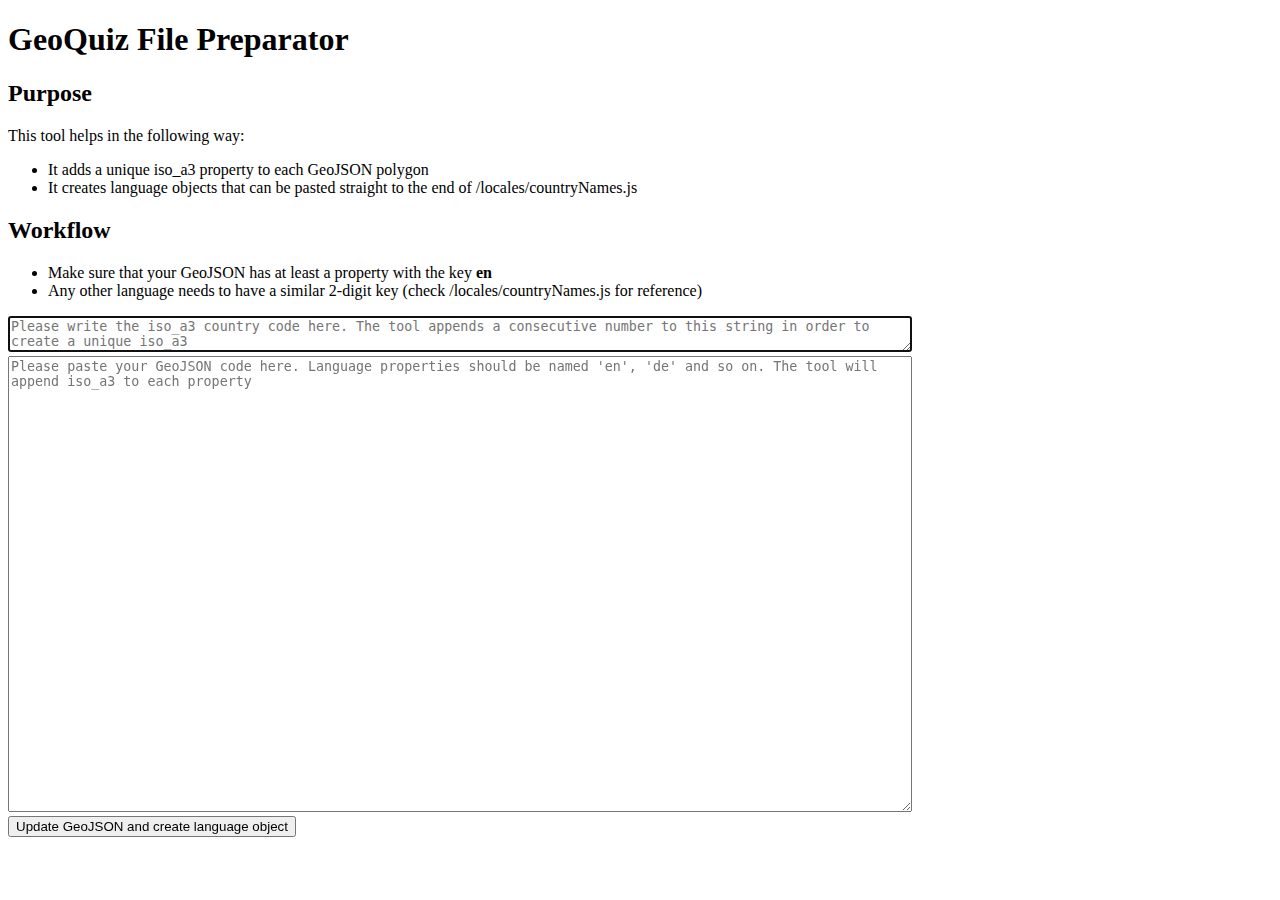
<file: filepreparator.html>
<!DOCTYPE html>
<html lang="en">

<head>
  <meta charset="UTF-8">
  <meta http-equiv="X-UA-Compatible" content="IE=edge">
  <meta name="viewport" content="width=device-width, initial-scale=1.0">
  <title>GeoQuiz File Preparator</title>
</head>

<body>
  <h1>GeoQuiz File Preparator</h1>
  <h2>Purpose</h2>
  <p>This tool helps in the following way:
  <ul>
    <li>It adds a unique iso_a3 property to each GeoJSON polygon</li>
    <li>It creates language objects that can be pasted straight to the end of /locales/countryNames.js</li>
  </ul>
  </p>
  <h2>Workflow</h2>
  <ul>
    <li>Make sure that your GeoJSON has at least a property with the key <b>en</b></li>
    <li>Any other language needs to have a similar 2-digit key (check /locales/countryNames.js for reference)</li>
  </ul>
  <textarea id="textareaboxCountryCode" cols="110" rows="2"
    placeholder="Please write the iso_a3 country code here. The tool appends a consecutive number to this string in order to create a unique iso_a3"
    autofocus></textarea>

  <textarea id="textareaboxGeoJson" cols="110" rows="30"
    placeholder="Please paste your GeoJSON code here. Language properties should be named 'en', 'de' and so on. The tool will append iso_a3 to each property"
    autofocus></textarea>
  <br>
  <input type="button" class="button" value="Update GeoJSON and create language object" onclick="checkInput()" />
  <div id="outputCode1"></div>
  <div id="outputCode2"></div>


  <script>
    //This tool adds an iso_a3 property to a GeoJSON and creates the right format for /locales/countryNames.js


    function checkInput() {
      const countryCode = document.getElementById("textareaboxCountryCode").value;
      const input = document.getElementById("textareaboxGeoJson").value;
      const inputGeoJSON = JSON.parse(input);

      //create language objects for /locales/countryNames.js
      let alreadyInOutput = [];
      let output = "";

      for (let i = 0; i < inputGeoJSON.features.length; i++) {
        let doubleEntry = checkIfAlreadyInOutput(inputGeoJSON.features[i].properties.en);
        if (doubleEntry === -1) {
          //Create empty dummy object
          let emptyLanguageObject = { "alpha3": countryCode + "-" + i, "ar": "", "bg": "", "cs": "", "da": "", "de": "", "el": "", "en": "", "eo": "", "es": "", "et": "", "eu": "", "fi": "", "fr": "", "hu": "", "it": "", "ja": "", "ko": "", "lt": "", "nl": "", "no": "", "pl": "", "pt": "", "ro": "", "ru": "", "sk": "", "sv": "", "th": "", "uk": "", "zh": "", "zh-tw": "" };
          Object.assign(emptyLanguageObject, inputGeoJSON.features[i].properties);
          // output += `{ "alpha3": "${countryCode}-${i}", "ar": "", "bg": "", "cs": "", "da": "", "de": "", "el": "", "en": "${inputGeoJSON.features[i].properties.en}", "eo": "", "es": "", "et": "", "eu": "", "fi": "", "fr": "", "hu": "", "it": "", "ja": "", "ko": "", "lt": "", "nl": "", "no": "", "pl": "", "pt": "", "ro": "", "ru": "", "sk": "", "sv": "", "th": "", "uk": "", "zh": "${inputGeoJSON.features[i].properties.zh}", "zh-tw": ""},\n`;
          output = output.concat(JSON.stringify(emptyLanguageObject)).concat(",\n");
          alreadyInOutput.push(inputGeoJSON.features[i].properties.en);
        }
      };
      const outputTextarea2 = "<h2>Result</h2><p>This code can be pasted straight to the bottom of /locales/countryNames.js</p> <textarea id=textareabox cols=150 rows=30 readonly>" + output + "</textarea>";
      document.getElementById("outputCode2").innerHTML = outputTextarea2;

      function checkIfAlreadyInOutput(currentIsoA3) {
        return index = alreadyInOutput.findIndex(i => i === currentIsoA3);
      }

      //add iso_a3 property
      for (let i = 0; i < inputGeoJSON.features.length; i++) {
        inputGeoJSON.features[i].properties.iso_a3 = `${countryCode}-${i}`;
      };
      const outputTextarea1 = "<h2>Result</h2><p>Find below the GeoJSON with an iso_a3 property</p> <textarea id=textareabox cols=150 rows=30 readonly>" + JSON.stringify(inputGeoJSON) + "</textarea>";
      document.getElementById("outputCode1").innerHTML = outputTextarea1;
    }
  </script>
</body>

</html>
</file>
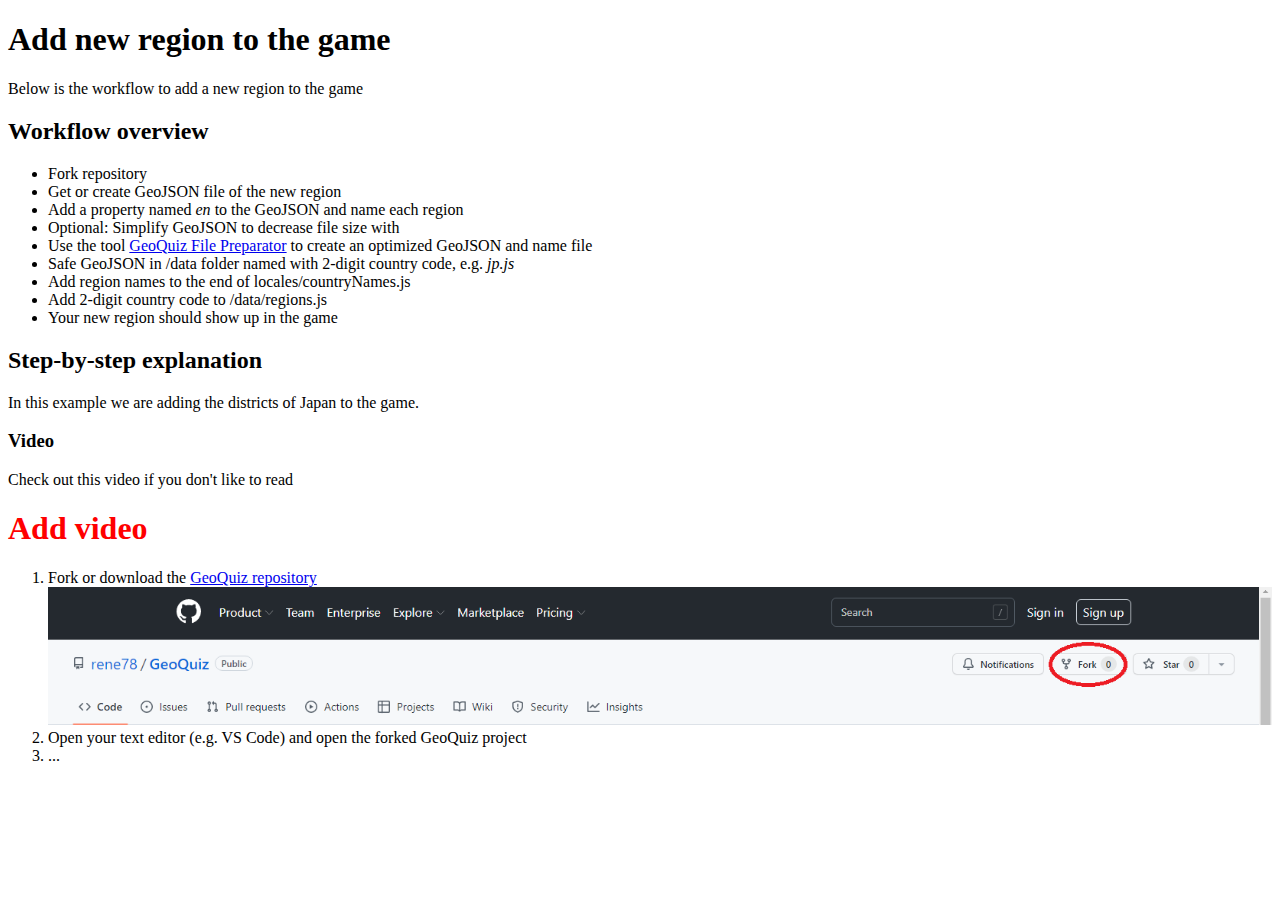
<file: help.html>
<!DOCTYPE html>
<html lang="en">

<head>
  <meta charset="UTF-8">
  <meta http-equiv="X-UA-Compatible" content="IE=edge">
  <meta name="viewport" content="width=device-width, initial-scale=1.0">
  <title>Help</title>

  <!-- style related -->
  <link rel="stylesheet" type="text/css" media="screen" href="./css/help.css" />
</head>

<body>
  <h1>Add new region to the game</h1>
  <p>Below is the workflow to add a new region to the game</p>
  <h2>Workflow overview</h2>
  <ul>
    <li>Fork repository</li>
    <li>Get or create GeoJSON file of the new region</li>
    <li>Add a property named <i>en</i> to the GeoJSON and name each region</li>
    <li>Optional: Simplify GeoJSON to decrease file size with <a href="https://mapshaper.org/" target="_blank"></a></li>
    <li>Use the tool <a href="https://geoquiz.renek.cc/filepreparator.html" target="_blank">GeoQuiz File Preparator</a> to create an optimized GeoJSON and name file</li>
    <li>Safe GeoJSON in /data folder named with 2-digit country code, e.g. <i>jp.js</i></li>
    <li>Add region names to the end of locales/countryNames.js</li>
    <li>Add 2-digit country code to /data/regions.js</li>
    <li>Your new region should show up in the game</li>

  </ul>
  <h2>Step-by-step explanation</h2>
  <p>In this example we are adding the districts of Japan to the game.</p>
  <h3>Video</h3>
  <p>Check out this video if you don't like to read</p>
  <h1 style="color: red">Add video</h1>
  <ol>
    <li>
      Fork or download the <a href="https://github.com/rene78/GeoQuiz" target="_blank">GeoQuiz repository</a>
      <img src="./img/help/AddNewRegion01.png" alt="Fork repo">
    </li>
    <li>Open your text editor (e.g. VS Code) and open the forked GeoQuiz project</li>
    <li>...</li>

  </ol>
</body>

</html>
</file>
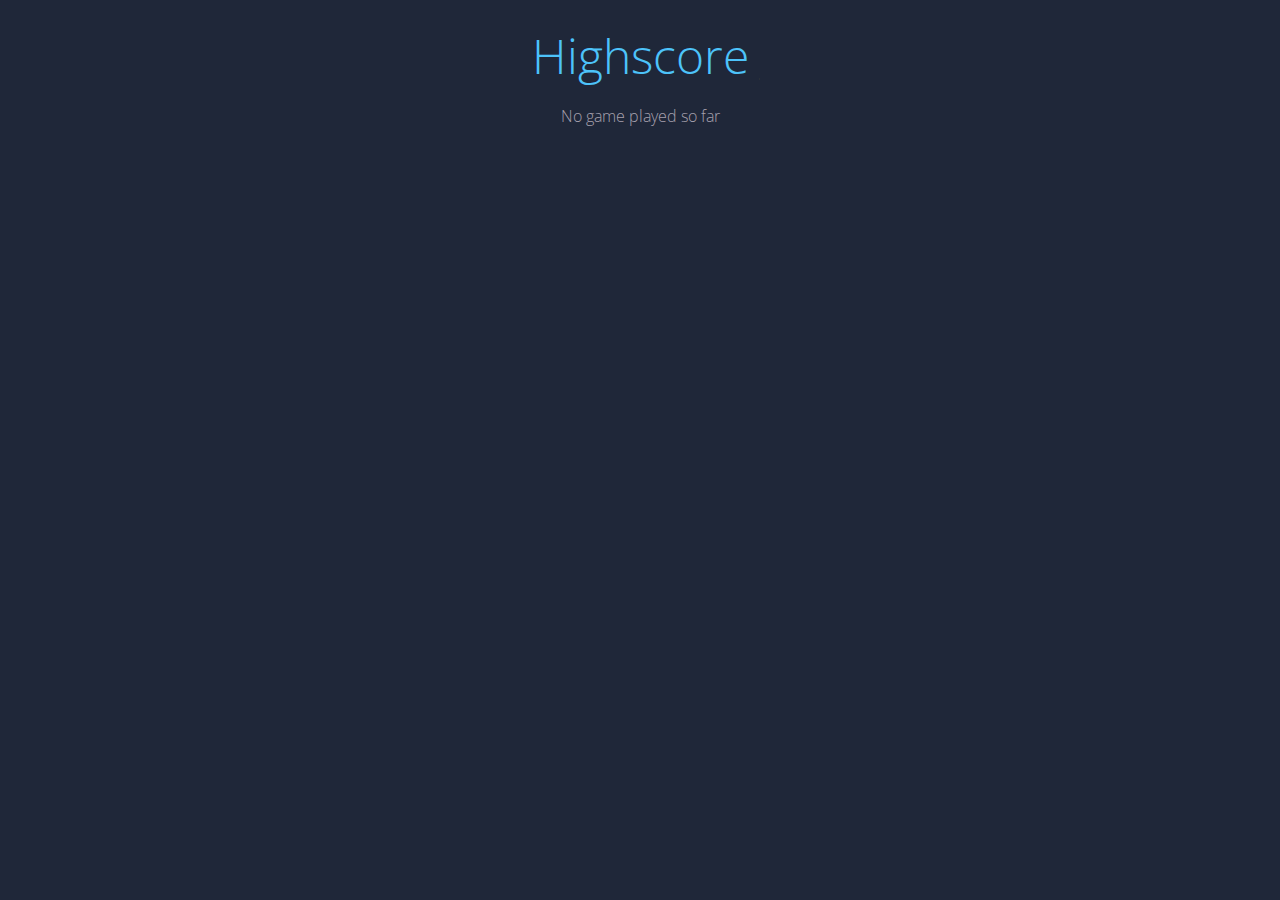
<file: highscore.html>
<!DOCTYPE html>
<html lang="en">

<head>
  <!-- Basic -->
  <meta charset="UTF-8">
  <meta http-equiv="X-UA-Compatible" content="IE=edge">
  <title>GeoQuiz - Highscore</title>
  <meta name="viewport" content="width=device-width, initial-scale=1.0">

  <!-- Favicon related -->
  <link rel="apple-touch-icon" sizes="180x180" href="./img/apple-touch-icon.png">
  <link rel="icon" type="image/png" sizes="32x32" href="./img/favicon-32x32.png">
  <link rel="icon" type="image/png" sizes="16x16" href="./img/favicon-16x16.png">
  <link rel="manifest" href="./img/site.webmanifest">
  <link rel="mask-icon" href="./img/safari-pinned-tab.svg" color="#5bbad5">
  <link rel="shortcut icon" href="./img/favicon.ico">
  <meta name="msapplication-TileColor" content="#da532c">
  <meta name="msapplication-config" content="./img/browserconfig.xml">
  <meta name="theme-color" content="#ffffff">

  <!-- style related -->
  <link rel="stylesheet" type="text/css" media="screen" href="./css/main.css" />
  <!-- scripts -->
  <script src="./js/highscore.js" type="module"></script>

  <style>
    html, body {
      width: auto;
      height: auto;
    }
  </style>
</head>

<body>
  <h1 id="heading">Highscore_</h1>
  <div id="highscores"></div>
</body>

</html>
</file>
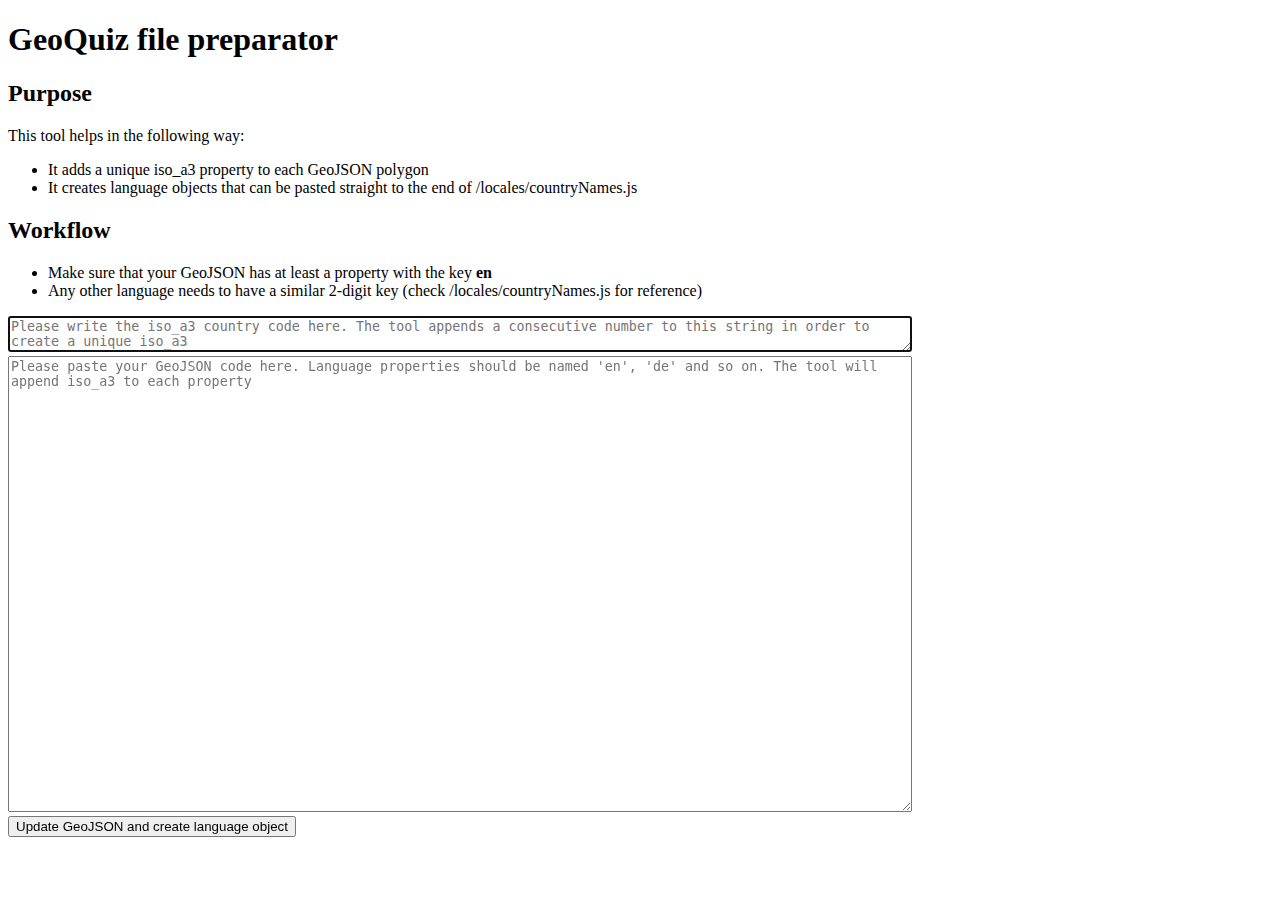
<file: helper/appendIsoA3.html>
<!DOCTYPE html>
<html lang="en">

<head>
  <meta charset="UTF-8">
  <meta http-equiv="X-UA-Compatible" content="IE=edge">
  <meta name="viewport" content="width=device-width, initial-scale=1.0">
  <title>Append iso_a3 to GeoJSON property</title>
</head>

<body>
  <h1>GeoQuiz file preparator</h1>
  <h2>Purpose</h2>
  <p>This tool helps in the following way:
  <ul>
    <li>It adds a unique iso_a3 property to each GeoJSON polygon</li>
    <li>It creates language objects that can be pasted straight to the end of /locales/countryNames.js</li>
  </ul>
  </p>
  <h2>Workflow</h2>
  <ul>
    <li>Make sure that your GeoJSON has at least a property with the key <b>en</b></li>
    <li>Any other language needs to have a similar 2-digit key (check /locales/countryNames.js for reference)</li>
  </ul>
  <textarea id="textareaboxCountryCode" cols="110" rows="2"
    placeholder="Please write the iso_a3 country code here. The tool appends a consecutive number to this string in order to create a unique iso_a3"
    autofocus></textarea>

  <textarea id="textareaboxGeoJson" cols="110" rows="30"
    placeholder="Please paste your GeoJSON code here. Language properties should be named 'en', 'de' and so on. The tool will append iso_a3 to each property"
    autofocus></textarea>
  <br>
  <input type="button" class="button" value="Update GeoJSON and create language object" onclick="checkInput()" />
  <div id="outputCode1"></div>
  <div id="outputCode2"></div>


  <script>
    //This tool adds an iso_a3 property to a GeoJSON and creates the right format for /locales/countryNames.js


    function checkInput() {
      const countryCode = document.getElementById("textareaboxCountryCode").value;
      const input = document.getElementById("textareaboxGeoJson").value;
      const inputGeoJSON = JSON.parse(input);

      //create language objects for /locales/countryNames.js
      let alreadyInOutput = [];
      let output = "";

      for (let i = 0; i < inputGeoJSON.features.length; i++) {
        let doubleEntry = checkIfAlreadyInOutput(inputGeoJSON.features[i].properties.en);
        if (doubleEntry === -1) {
          //Create empty dummy object
          let emptyLanguageObject = { "alpha3": countryCode + "-" + i, "ar": "", "bg": "", "cs": "", "da": "", "de": "", "el": "", "en": "", "eo": "", "es": "", "et": "", "eu": "", "fi": "", "fr": "", "hu": "", "it": "", "ja": "", "ko": "", "lt": "", "nl": "", "no": "", "pl": "", "pt": "", "ro": "", "ru": "", "sk": "", "sv": "", "th": "", "uk": "", "zh": "", "zh-tw": "" };
          Object.assign(emptyLanguageObject, inputGeoJSON.features[i].properties);
          // output += `{ "alpha3": "${countryCode}-${i}", "ar": "", "bg": "", "cs": "", "da": "", "de": "", "el": "", "en": "${inputGeoJSON.features[i].properties.en}", "eo": "", "es": "", "et": "", "eu": "", "fi": "", "fr": "", "hu": "", "it": "", "ja": "", "ko": "", "lt": "", "nl": "", "no": "", "pl": "", "pt": "", "ro": "", "ru": "", "sk": "", "sv": "", "th": "", "uk": "", "zh": "${inputGeoJSON.features[i].properties.zh}", "zh-tw": ""},\n`;
          output = output.concat(JSON.stringify(emptyLanguageObject)).concat(",\n");
          alreadyInOutput.push(inputGeoJSON.features[i].properties.en);
        }
      };
      const outputTextarea2 = "<h2>Result</h2><p>This code can be pasted straight to the bottom of /locales/countryNames.js</p> <textarea id=textareabox cols=150 rows=30 readonly>" + output + "</textarea>";
      document.getElementById("outputCode2").innerHTML = outputTextarea2;

      function checkIfAlreadyInOutput(currentIsoA3) {
        return index = alreadyInOutput.findIndex(i => i === currentIsoA3);
      }

      //add iso_a3 property
      for (let i = 0; i < inputGeoJSON.features.length; i++) {
        inputGeoJSON.features[i].properties.iso_a3 = `${countryCode}-${i}`;
      };
      const outputTextarea1 = "<h2>Result</h2><p>Find below the GeoJSON with an iso_a3 property</p> <textarea id=textareabox cols=150 rows=30 readonly>" + JSON.stringify(inputGeoJSON) + "</textarea>";
      document.getElementById("outputCode1").innerHTML = outputTextarea1;
    }
  </script>
</body>

</html>
</file>
<file: css/help.css>
img {
  width: 100%;
}
</file>
<file: css/main.css>
/* #region CSS RELATED TO GENERAL PAGE LAYOUT */
@import url(https://fonts.googleapis.com/css?family=Open+Sans:300,400,700);
body {
  margin: 0;
  font-family: 'Open Sans', sans-serif;
  font-weight: 300;
  line-height: 1.42em;
  color:#A7A1AE;
  background-color:#1F2739;
}

html, body, .map-container {
  height: 100%;
  width: 100vw;
}
/* #endregion */

/* #region CSS RELATED TO LEAFLET MAP */
#map {
  width: 100%;
  height: 100%;
}

.not-allowed-cursor {
  cursor: grab !important
}

.blur {
  filter: blur(8px);
}
/* #endregion */

/* #region CSS RELATED TO WELCOME INFOBOX */
.welcome-infobox {
  text-align: center;
  position: fixed;
  opacity: 0.95;
  z-index: 1013;
  top: 0px;
  right: 0;
  height: 100vh;
  height: -webkit-fill-available; /* mobile viewport bug fix */
  width: 270px;
  border-radius: 30px 0 0 30px;
  background-color: #1f2739;
  padding: 20px;
  box-sizing: border-box;
  transition-property: right;
  transition-duration: 200ms;
  transition-timing-function: linear;
  box-shadow: 0 1px 2px rgb(60 64 67 / 30%), 0 2px 6px 2px rgb(60 64 67 / 15%);
}

.hide-welcome {
  right: -270px;
}

.expand-button {
  width: 25px;
  height: 50px;
  top: calc(50% - 25px);
  position: absolute;
  left: -25px;
  border-radius: 10px 0 0 10px;
  opacity: 0.7;
  border: 0;
  box-shadow: -2px 2px 2px rgb(60 64 67 / 30%);
  cursor: pointer;
  border-right: 1px solid #4a4242;
  background: #1f2739 7px/7px 10px no-repeat;
  padding: 0;
}

.expand-button:hover {
  opacity: .95;
}

.arrow-image {
  vertical-align: middle;
}

.mirror-image {
  transform: scaleX(-1);
}

.logo {
  width: 70px;
}

.welcome-infobox-heading {
  font-size: 25px;
  margin: 5px;
  font-weight: bold;
  color: #4DC3FA;
}

.welcome-infobox-intro {
  text-align: left;
}

.welcome-infobox-links, .continent-element {
  display: flex;
  align-items: center;
  border: 2px solid;
  border-radius: 5px;
  padding: 5px;
  cursor: pointer;
  text-decoration: none;
  color: inherit;
  margin: 10px 0;
  text-align: left;
}

.highscore-link {
  border-color: #F1C950;
}

.github-link {
  border-color: #FDFDF9;
}

.translate-link {
  border-color: #0064AB;
}

.donate-link {
  border-color: #F7931A;
}

.welcome-infobox-links:hover {
  border: 2px solid #919191;
}

.thumbnails {
  width: 25px;
  margin-right: 7px;
}

.welcome-infobox-help {
  margin-top: 25px;
  font-weight: bold;
}

.welcome-infobox-dont-show {
  position: absolute;
  bottom: 0;
}
/* #endregion */

/* #region CSS RELATED TO 3-2-1 COUNTDOWN TIMER*/
.countdown-timer {
  pointer-events: none;
  font-size: 140px;
  /* color: #778F9B; */
  position: absolute;
  height: 100%;
  width: 100%;
  top: 0;
  z-index: 1003;
}

.countdown-timer span {
  position: absolute;
  opacity: 0;
  top: 200px;
}

@keyframes time {

  0%,
  10%,
  100% {
    opacity: 0;
    transform: scale(1);
  }

  5% {
    opacity: 0.8;
    transform: scale(1.2);
  }
}

.start-animation {
  animation: time 4s;
}

.go {
  animation-delay: 3s;
  color: #FF1643;
  left: calc(50% - 110px);
}

.num1,
.num2,
.num3 {
  left: calc(50% - 40px);
}

.num1 {
  animation-delay: 2s;
}

.num2 {
  animation-delay: 1s;
}

.num3 {
  animation-delay: 0s;
}
/* #endregion */

/* #region CSS RELATED TO COMMAND AND RESULT MODALS */
.command-container, .result {
  text-align: center;
  position: fixed;
  opacity: 0.7;
  pointer-events: none;
  font-size: 20px;
  font-weight: bold;
  z-index: 1002;
}

.command-container {
  top: 0;
  left: 0;
  right: 0;
  padding: 5px 60px 5px 40px;
  background-color: #1f2739;
}

.hide-command {
  animation-name: animateHideCommand;
  animation-duration: 1s;
  animation-iteration-count: 2;
  animation-direction: alternate;
}

@keyframes animateHideCommand {
  0%   {top: 0px;}
  50%   {top: -100px;}
  100%  {top: -100px;}
}

.progress {
  position: absolute;
  left: 5px;
  font-size: 15px;
  top: 50%;
  transform: translateY(-50%);
}

.time-elapsed {
  position: absolute;
  right: 5px;
  font-size: 15px;
  top: 50%;
  transform: translateY(-50%);
}

.result {
  bottom: -100px;
  left: 0;
  right: 0;
  padding: 5px 20px;
}

.show {
  animation-name: animateShowResult;
  animation-duration: 1s;
  animation-iteration-count: 2;
  animation-direction: alternate;
}

@keyframes animateShowResult {
  0%   {bottom: -100px;}
  50%   {bottom: 0px;}
  100%  {bottom: 0px;}
}

.alarm {
  background-color: red;
  color: white;
}

.success {
  background-color: green;
  color: white;
}
/* #endregion */

/* #region CSS RELATED TO TABLES (IN END OF GAME INFOBOX AND HIGHSCORE HTML) */
h1 {
  font-size:3em; 
  font-weight: 300;
  line-height:1em;
  text-align: center;
  color: #4DC3FA;
  margin-bottom: 25px;
}

#highscores {
  display: flex;
  flex-wrap: wrap;
  justify-content: center;
}

.table-container th h1 {
  font-weight: bold;
  font-size: 1em;
  text-align: left;
  color: #185875;
  margin: 3px;
}

th[colspan]:not([colspan="1"]) {
  text-align: center;
}

.table-container td {
  font-weight: normal;
  font-size: 1em;
  -webkit-box-shadow: 0 2px 2px -2px #0E1119;
    -moz-box-shadow: 0 2px 2px -2px #0E1119;
          box-shadow: 0 2px 2px -2px #0E1119;
}

.table-container {
  margin: 0px 10px 20px;
}

.table-container td, .table-container th {
  padding: 5px;
}

/* Background-color of the odd rows */
.table-container tr:nth-child(odd) {
  background-color: #323C50;
}

/* Background-color of the even rows */
.table-container tr:nth-child(even) {
  background-color: #2C3446;
}

.table-container th {
  background-color: #1c2434;
}
/* #endregion */

/* #region CSS RELATED TO END OF GAME INFOBOX */
.end-of-game-infobox {
  position: Fixed;
  top: 0;
  right: 0;
  bottom: 0;
  left: 0;
  background-color: rgba(0, 0, 0, 0.6);
  z-index: 1005;
  display: none;
  pointer-events: None;
}

.show {
  display: block;
}

.end-of-game-infobox>div {
  position: relative;
  padding: 5px 20px 13px 20px;
  border-radius: 10px;
  background-color: #1f2739;
  pointer-events: Auto;
  cursor: Default;
  text-align: center;
  width: fit-content;
  margin: 35px auto;
}

.play-again-button {
  position: relative;
  width: 200px;
  background-color: #185875;
  border: none;
  color: white;
  padding: 15px 32px;
  text-align: center;
  text-decoration: none;
  display: inline-block;
  font-size: 16px;
  cursor: pointer;
  box-shadow: 2px 5px 4px #231f2e;
  border-radius: 8px;
}

.play-again-button:hover {
  background-color: #1b6c91;
}

.end-of-game-infobox-highscore {
  margin: 10px auto;
}

#last-game {
  background-color: #4DC3FA;
  color: white;
}
/* #endregion */

/* #region CSS RELATED TO GAME SELECTOR */
.selection-container {
  display: flex;
  flex-wrap: wrap;
  justify-content: center;
  /* background-color: white; */
  left: 20px;
  /* transform: translate(-20%, 0); */
  position: fixed;
  z-index: 1012;
  /* width: 70%; */
  top: 70px;
  overflow: auto;
  max-height: 80vh;
  max-width: 90vw;
  opacity: .7;
}

.hide {
  display: none;
}

.continent-selector {
  margin: 2px;
  background-color: #1c2434;
  padding: 10px;
}

@media (max-width: 600px){
  .continent-selector {
    width: 100%;
  }
}

.continent-heading {
  font-size: 20px;
  font-weight: bold;
  text-align: center;
}

.continent-element {
  padding: 5px;
}

.continent-element:hover {
  cursor: pointer;
  background-color: #323C50;
}

/*Make sure that mouse click cannot be triggered on subelements of .continent-element.*/
.continent-element > * {
  pointer-events: none;
}
/* #endregion */
</file>
